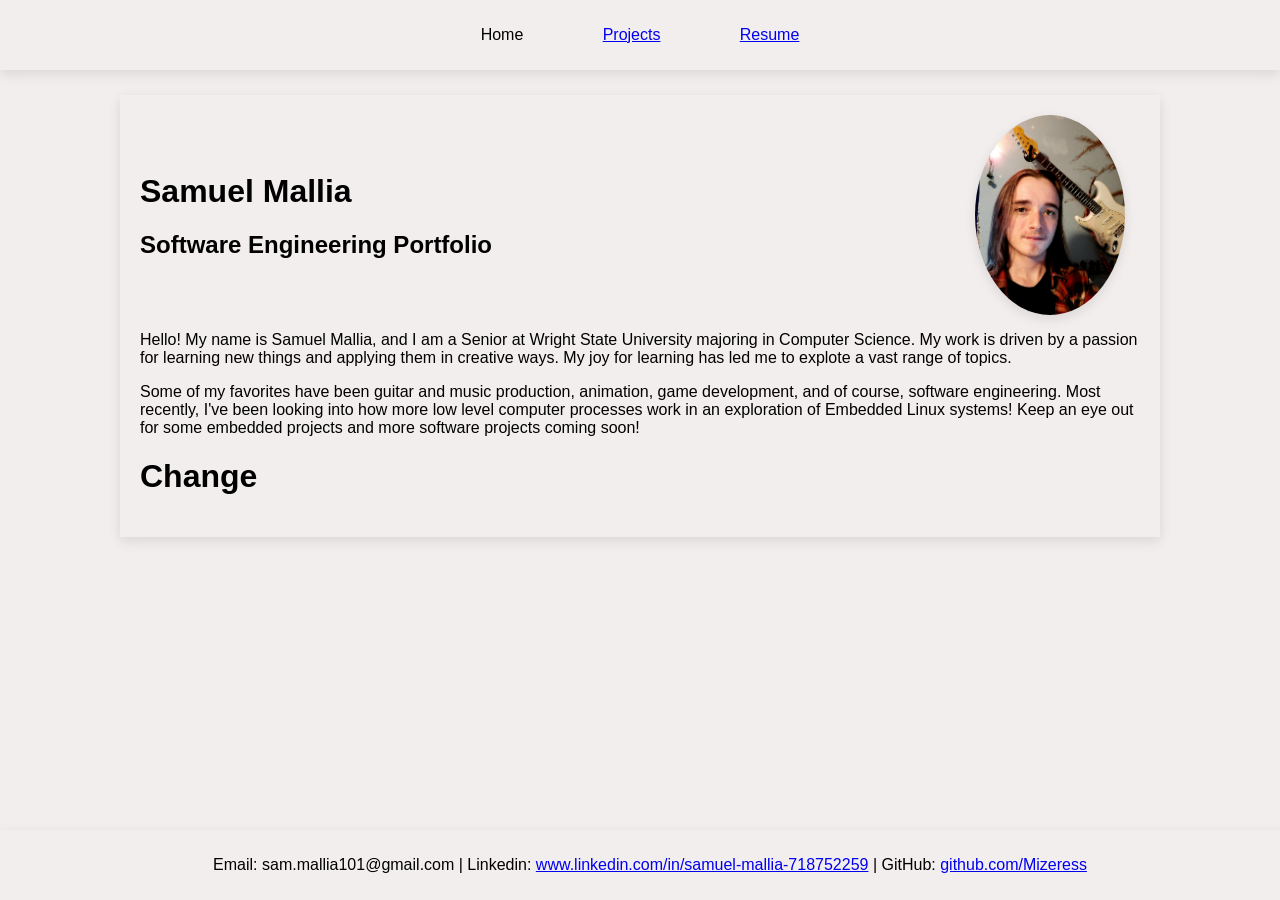
<file: web-content/index.html>
<!DOCTYPE HTML>

<html lang="en">
    <head>
        <meta charset="utf-8">
        <title>Samuel Mallia - Portfolio</title>
        <link rel="stylesheet" href="css/main.css">
    </head> 

    <body>

        <nav>
            <ul>
                <li>Home</li>
                <li><a href="projects.html">Projects</a></li> 
                <li> <a href="documents/Mallia_Resume_2026.pdf" target="_blank" rel="noopener">
        <i class="bi bi-file-earmark-pdf me-2" aria-hidden="true"></i> Resume
      </a></li>
            </ul>
        </nav>

        <div class="main-content">
            <header>
                <div class="header-text">
                    <h1>Samuel Mallia</h1>
                    <h2>Software Engineering Portfolio</h2>
                </div>
                <img src="images/PfP.jpg" alt="Samuel Mallia profile" class="profile-image">
            </header>

            <div class="Bio">
                <p>Hello! My name is Samuel Mallia, and I am a Senior at Wright State University majoring in Computer Science. 
                    My work is driven by a passion for learning new things and applying them in creative ways. My joy for learning has led me to explote
                    a vast range of topics.
                </p>
                <p>

                    Some of my favorites have been guitar and music production, animation, game development, and of course, software engineering. Most recently,
                    I've been looking into how more low level computer processes work in an exploration of Embedded Linux systems! Keep an eye out for 
                    some embedded projects and more software projects coming soon! </p>
                    
                    <h1>Change</h1>
            </div>

        </div>

        <footer>
            <p>Email: sam.mallia101@gmail.com | Linkedin: <a href="https://www.linkedin.com/in/samuel-mallia-718752259" target="_blank">www.linkedin.com/in/samuel-mallia-718752259</a> | GitHub: <a href="https://www.github.com/Mizeress" target="_blank">github.com/Mizeress</a></p>
        </footer>

    </body>


</html>
</file>
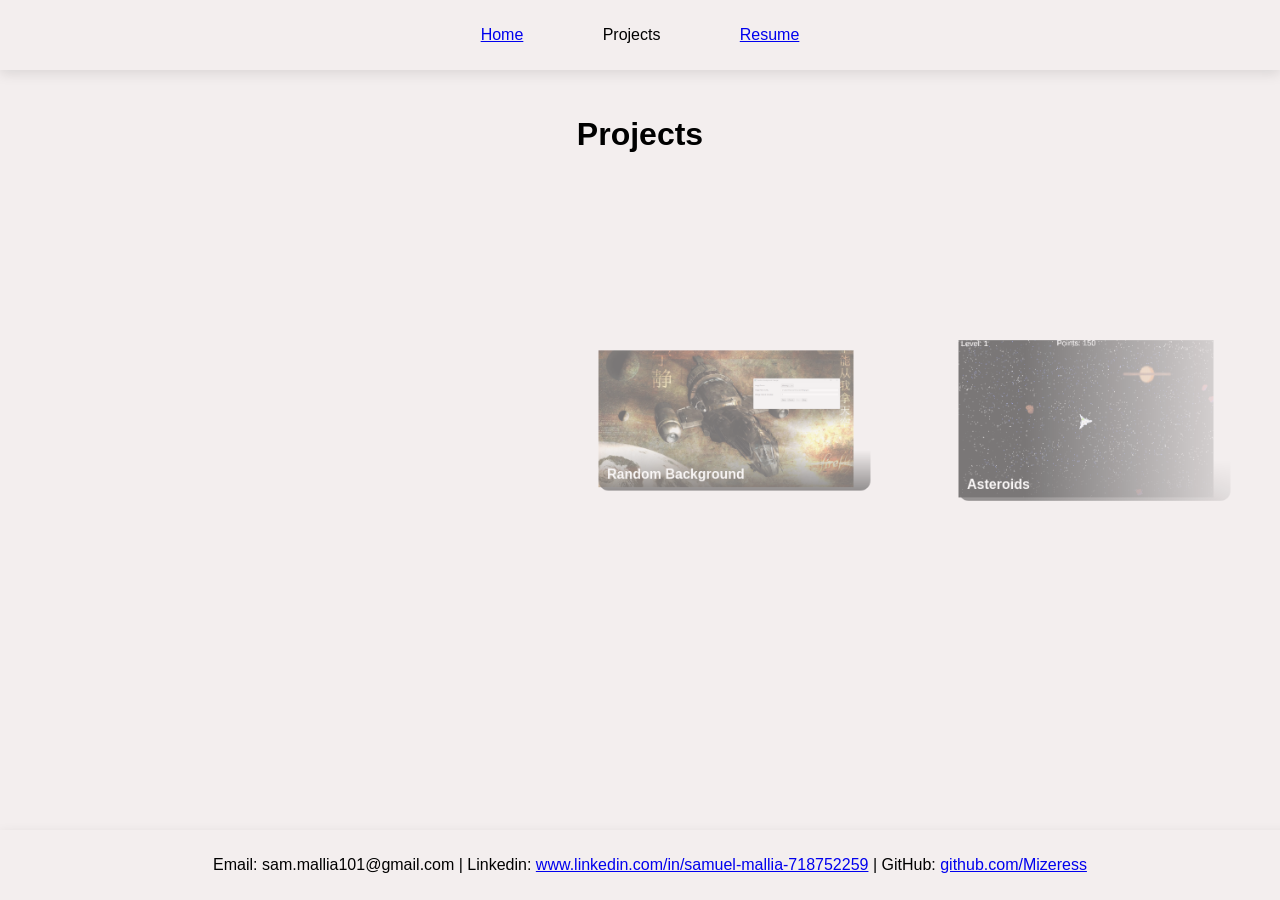
<file: web-content/projects.html>
<!DOCTYPE HTML>

<html lang="en">
    <head>
        <meta charset="utf-8">
        <title>Samuel Mallia - Portfolio</title>
        <link rel="stylesheet" href="css/main.css">
        <link rel="stylesheet" href="css/scrollcard.css">
    </head> 

    <body>

        <nav>
            <ul>
                <li><a href="index.html">Home</a></li>
                <li>Projects</li> 
                <li> <a href="documents/Mallia_Resume_2026.pdf" target="_blank" rel="noopener">
        <i class="bi bi-file-earmark-pdf me-2" aria-hidden="true"></i> Resume
      </a></li>
            </ul>
        </nav>

        <header  style="justify-content: center;">
            <div class="header-text">
                <h1>Projects</h1>
            </div>
        </header>

            <div class="scroll-container">
            <div class="gallery-card">
                <a href="https://github.com/Mizeress/RandomBackground" target="_blank">
                    <img src="images/RandomBackground.png" alt="Random Background">
                    <div class="label">Random Background</div>
                </a>
            </div>

            <div class="gallery-card">
                <a href="https://mizeress.itch.io/asteroids" target="_blank">
                    <img src="images/Asteroids.png" alt="Asteroids">
                    <div class="label">Asteroids</div>
                </a>
            </div>

            <div class="gallery-card">
                <a href="https://www.champaignaviationmuseum.org/" target="_blank">
                    <img src="images/CAM.png" alt="Champaign Aviation Museum">
                    <div class="label">Champaign Aviation Museum</div>
                </a>
            </div>

            <div class="gallery-card">
                <a href="https://github.com/Mizeress/snake" target="_blank">
                    <img src="images/snake.png" alt="Snake">
                    <div class="label">Snake</div>
                </a>
            </div>

            <div class="gallery-card">
                <a href="https://github.com/Mizeress/Capstone_MusiciansCompanion" target="_blank">
                    <img src="images/MusiciansCompanion.png" alt="Musician's Companion">
                    <div class="label">Musician's Companion</div>
                </a>
            </div>
        </div>

        <script src="js/scrollcard.js"></script> 

        <footer>
            <p>Email: sam.mallia101@gmail.com | Linkedin: <a href="https://www.linkedin.com/in/samuel-mallia-718752259" target="_blank">www.linkedin.com/in/samuel-mallia-718752259</a> | GitHub: <a href="https://www.github.com/Mizeress" target="_blank">github.com/Mizeress</a></p>
        </footer>

    </body>


</html>
</file>
<file: web-content/css/main.css>
:root {
    --light-background: #f3eeee;
    --dark-background: #181717;
    --dark-content-background: #181717;
    --light-text: #131212;
    --dark-text: #eee9e9;
    --light-box-shadow: 0 4px 12px rgba(0, 0, 0, 0.1);
    --dark-box-shadow: 0 4px 12px rgba(178, 204, 238, 0.1);
    --dark-anchor-color: #f2f7fc;
    --dark-anchor-hover-color: #c4e0ff;
}

html, body {
    font-family: Arial, sans-serif;
    margin: 0;
    padding: 0;
    background-color: var(--light-background);
}

.main-content {
    max-width: 1000px;
    margin: 0 auto;
    padding: 20px;
    background-color: var(--light-background);
    box-shadow: var(--light-box-shadow);
}

nav, footer {
    display: grid;
    margin-left: 0px;
    margin-right: 0px;
    padding: 10px;
    justify-items: center;
    align-items: center;
    background-color: var(--light-background);
    box-shadow: var(--light-box-shadow);
}

nav {
    margin-top: 0px;
    margin-bottom: 25px;
}

nav ul {
    min-width: 30%;
    list-style-type: none;
    padding: 0;
    display: flex;
    justify-content: space-around;
    gap: 20px;
}

footer {
    position: fixed;
    bottom: 0;
    left: 0;
    width: 100%;
    margin-bottom: 0px;
}

header {
    display: flex;
    justify-content: space-between;
    align-items: center;
}

.profile-image {
    width: 150px;
    height: auto;
    border-radius: 50%;
    object-fit: cover;
    box-shadow: var(--light-box-shadow);
    margin-right: 15px;
}

@media(prefers-color-scheme: dark) {
    html, body {
        background-color: var(--dark-background);
        color: var(--dark-text); 
    }
    
    .main-content, nav, footer {
        background-color: var(--dark-content-background);
        color: var(--dark-text);
        box-shadow: var(--dark-box-shadow);
    }

    a:link, nav a:visited {
        color: var(--dark-anchor-color);
    }

    a:hover, nav a:active {
        color: var(--dark-anchor-hover-color);
    }
}
</file>
<file: web-content/css/scrollcard.css>
.scroll-container {
  display: flex !important;
  flex-direction: row !important; /* Forces horizontal */
  flex-wrap: nowrap !important;   /* Prevents vertical stacking */
  overflow-x: auto;
  scroll-behavior: smooth;
  padding: 20px 45vw 100px; 
  gap: 60px;
  align-items: center;
  height: 50vh;
  scrollbar-width: none;

  /*Bring the cards to the top of the container, so they can overlap the edges when enlarged*/


  -webkit-mask-image: linear-gradient(to right, transparent, black 20%, black 80%, transparent);
  mask-image: linear-gradient(to right, transparent, black 20%, black 80%, transparent);
}

.scroll-container::-webkit-scrollbar { display: none; }

.gallery-card {
  flex: 0 0 300px;  /* CRITICAL: Prevents cards from shrinking/collapsing */
  min-width: 300px; /* Double-insurance for horizontal layout */
  transition: transform 0.5s cubic-bezier(0.2, 1, 0.3, 1), opacity 0.5s;
  transform: scale(0.85); /* Starting size */
  opacity: 0.5;
  cursor: pointer;
  will-change: transform;
}

/* Enlargement Class */
.scroll-container .gallery-card.active {
  transform: scale(1.4) !important;
  opacity: 1 !important;
  z-index: 100;
}

.gallery-card img {
  width: 100%;
  pointer-events: none; /* Let the card handle the mouse events */
}

.gallery-card a {
    position: relative;
    display: block;
}
.label {
    position: absolute;
    bottom: 0;
    width: 100%;
    padding: 20px 10px 10px;
    background: linear-gradient(transparent, rgba(0,0,0,0.8));
    color: white;
    border-radius: 0 0 12px 12px;
    font-weight: bold;
}
</file>
